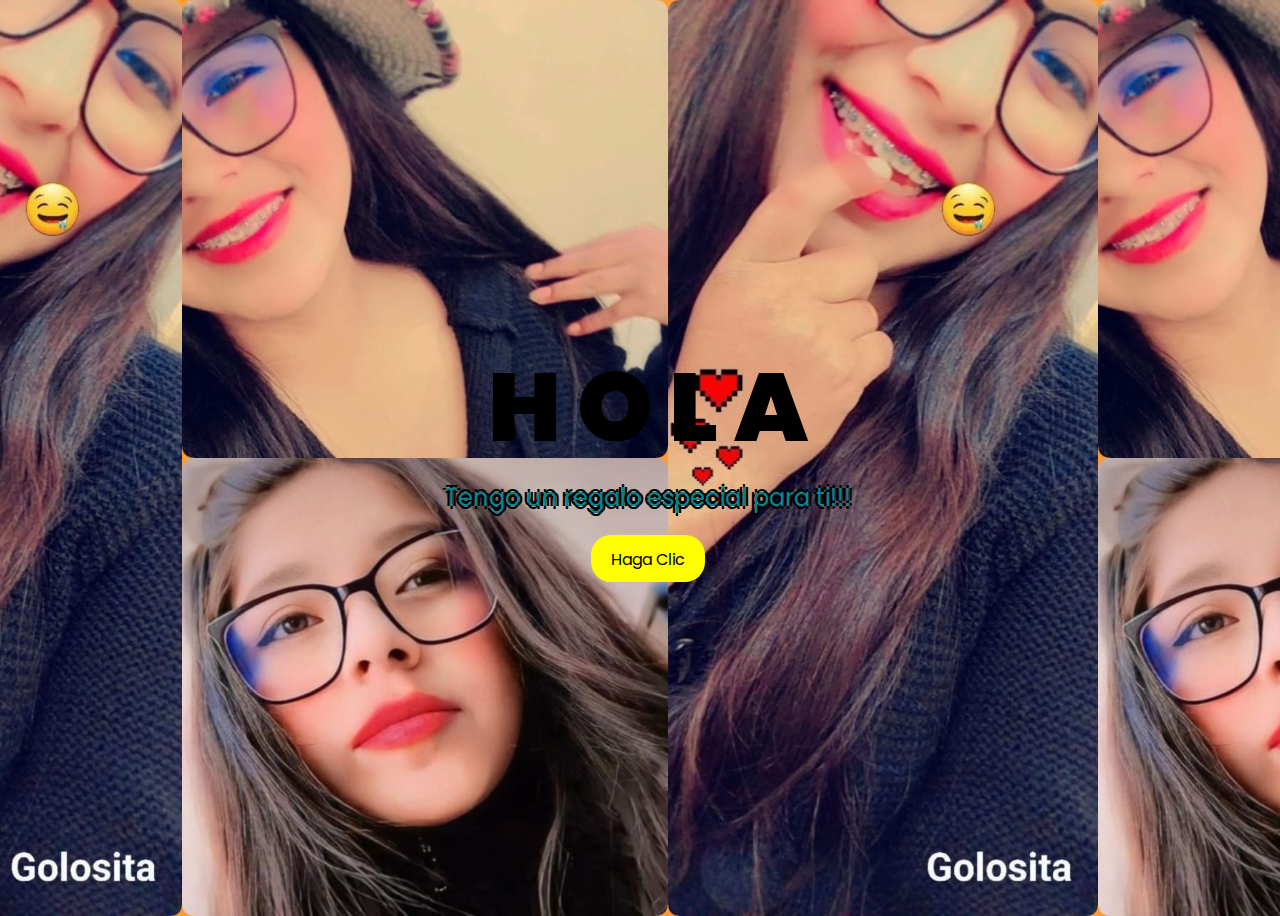
<file: index.html>
﻿<!DOCTYPE html>
<html lang="en">
<head>
    <meta charset="UTF-8">
    <meta http-equiv="X-UA-Compatible" content="IE=edge">
    <meta name="viewport" content="width=device-width, initial-scale=1.0">
    <link rel="stylesheet" href="css/style.css">
    <link rel="icon" href="img/flowers.png" type="image/x-icon">
    <title>FLORES</title>
</head>
<body>

    <div class="greetings">

        <span>H</span>
        <span>O</span>
        <span>L</span>
        <span>A</span>
    </div>
    <div class="greetings">
        <span></span>
        <span></span>
        <span></span>
        <span></span>
        <span></span>
        <span></span>
    </div>
    <div class="description">
        <center>Tengo un regalo especial para ti!!! <br> </center>
    </div>
    <div class="button">
        <button>
            <a href="FLORES.html">Haga Clic</a>
        </button>
        
    </div>
</body>


</html>
</file>
<file: css/style.css>
@import url('https://fonts.googleapis.com/css2?family=Poppins:ital,wght@0,500;1,900&display=swap');
*{
    font-family: 'Poppins',cursive;
}
body{
    
    width: 100%;
    height: 100vh;
    display: flex;
    flex-direction: column;
    align-items: center;
    justify-content: center;
    background-image: url(luz.jpeg);
    background-size:contain;
    background-position: center;
    
}
.greetings{
    font-size: 6rem;
    font-weight: 900;
    
}
.greetings > span{
    animation: glow 2.5s ease-in-out infinite;
}
@keyframes glow{
    0%, 100%{
        color: #fff;
        text-shadow: 0 0 12px #4900af, 0 0 50px #051e90, 0 0 100px #120053;
        
    }
    10%, 90%{
        color: #040404;
        text-shadow: none;
    }
}
.greetings > span:nth-child(2){
    animation-delay: .2s ;
}
.greetings > span:nth-child(3){
    animation-delay: .4s ;
}
.greetings > span:nth-child(4){
    animation-delay: .6s;
}
.greetings > span:nth-child(5){
    animation-delay: .8s;
}

.description{
    font-size: 1.5rem;
    margin-bottom: 20px;
}

.button a{
    text-decoration: none;
    font-size: 1rem;
    color: #111;
}

@media screen and (max-width:574px){
    .greetings{
        display: block;
        font-size: 3rem;
        font-weight: 500;
        text-align: center;
    }
    .description{
        font-size: 1rem;
    }
    
    .button a{
        font-size: .5rem;
    }
}

.description{
    color: #048793;
    text-shadow: 3px  0px 0px black,
               0px  3px 0px black,
              -3px  0px 0px black,
               0px -3px 0px black;
}

/* Estilo para el botón */
.button button {
    background-color: yellow; /* Fondo amarillo */
    border: none; /* Sin bordes */
    padding: 10px 20px; /* Ajusta el relleno según tu preferencia */
    font-size: 18px; /* Tamaño de fuente */
    cursor: pointer;
    position: relative; /* Necesario para el resplandor */
    border-radius: 20px; /* Esquinas redondeadas */
    transition: background-color 0.3s ease-in-out; /* Transición suave para el color de fondo */
  }
  
  /* Estilo para el enlace dentro del botón */
  .button button a {
    text-decoration: none; /* Elimina el subrayado del enlace */
    color: inherit; /* Hereda el color del texto del botón */
  }
  
  /* Efecto de resplandor al pasar el cursor sobre el botón */
  .button button:hover {
    background-color: orange; /* Cambia el color de fondo al pasar el mouse a naranja */
    box-shadow: 0 0 10px yellow, 0 0 20px yellow, 0 0 30px yellow; /* Efecto de resplandor amarillo */
  }
</file>
